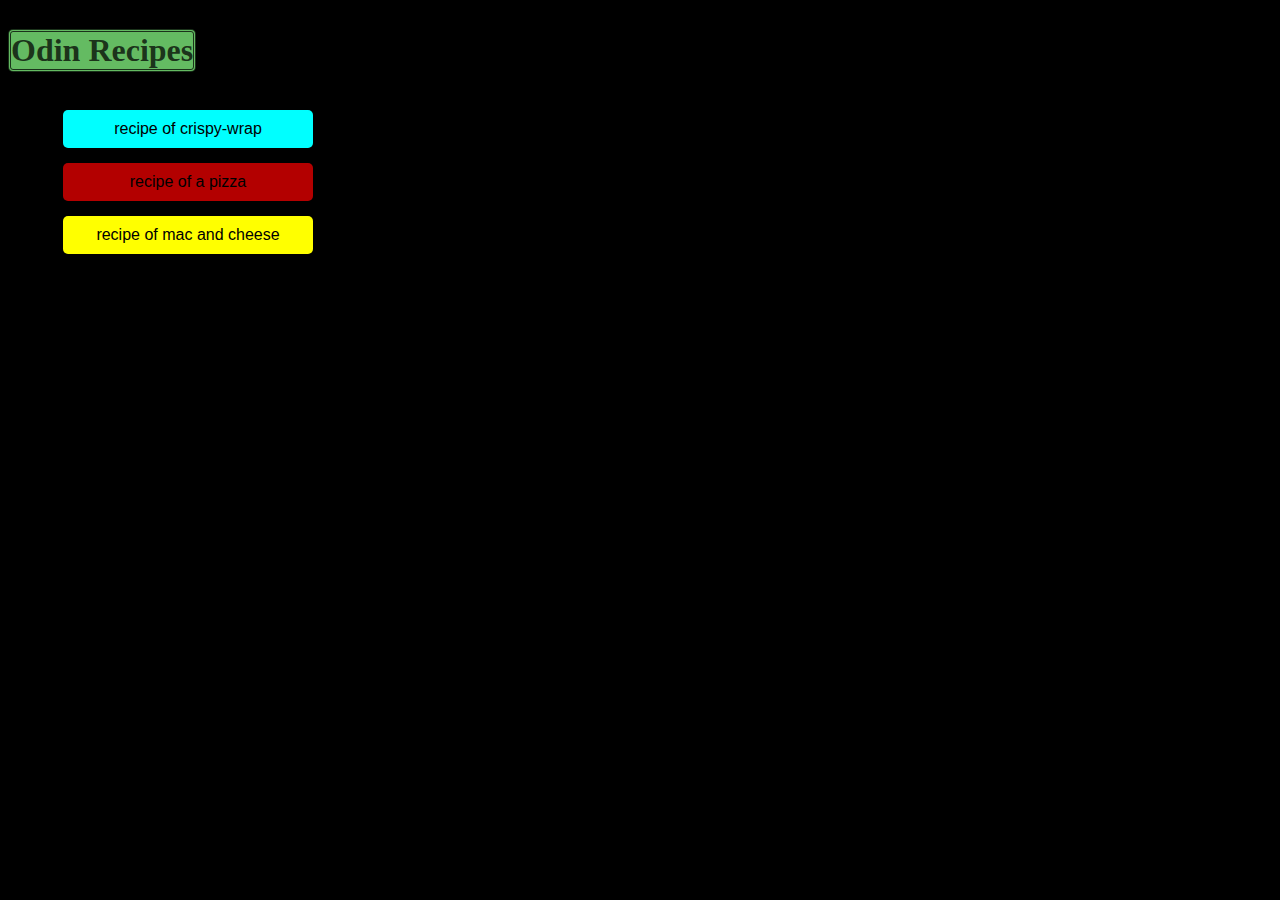
<file: index.html>
<!DOCTYPE html>
<html lang="en">
<head>
    <link rel="stylesheet" href="styles.css">
    <meta charset="UTF-8">
    <meta name="viewport" content="width=<device-width>, initial-scale=1.0">
    <title>odinrecipe</title>
</head>
<body>
    <h1>Odin Recipes</h1>
    <ul>
        
   <li><button class="wrap" onclick=" location.href='recipes/crispy-wrap.html'">recipe of crispy-wrap </button></li>
   <li><button class="pizza" onclick="location.href='recipes/pizza.html'">recipe of a pizza</button></li>
   <li><button class="mac" onclick= "location.href='recipes/macaroni.html'">recipe of mac and cheese</button></li>
   
    </ul>
</body>
</html>
</file>
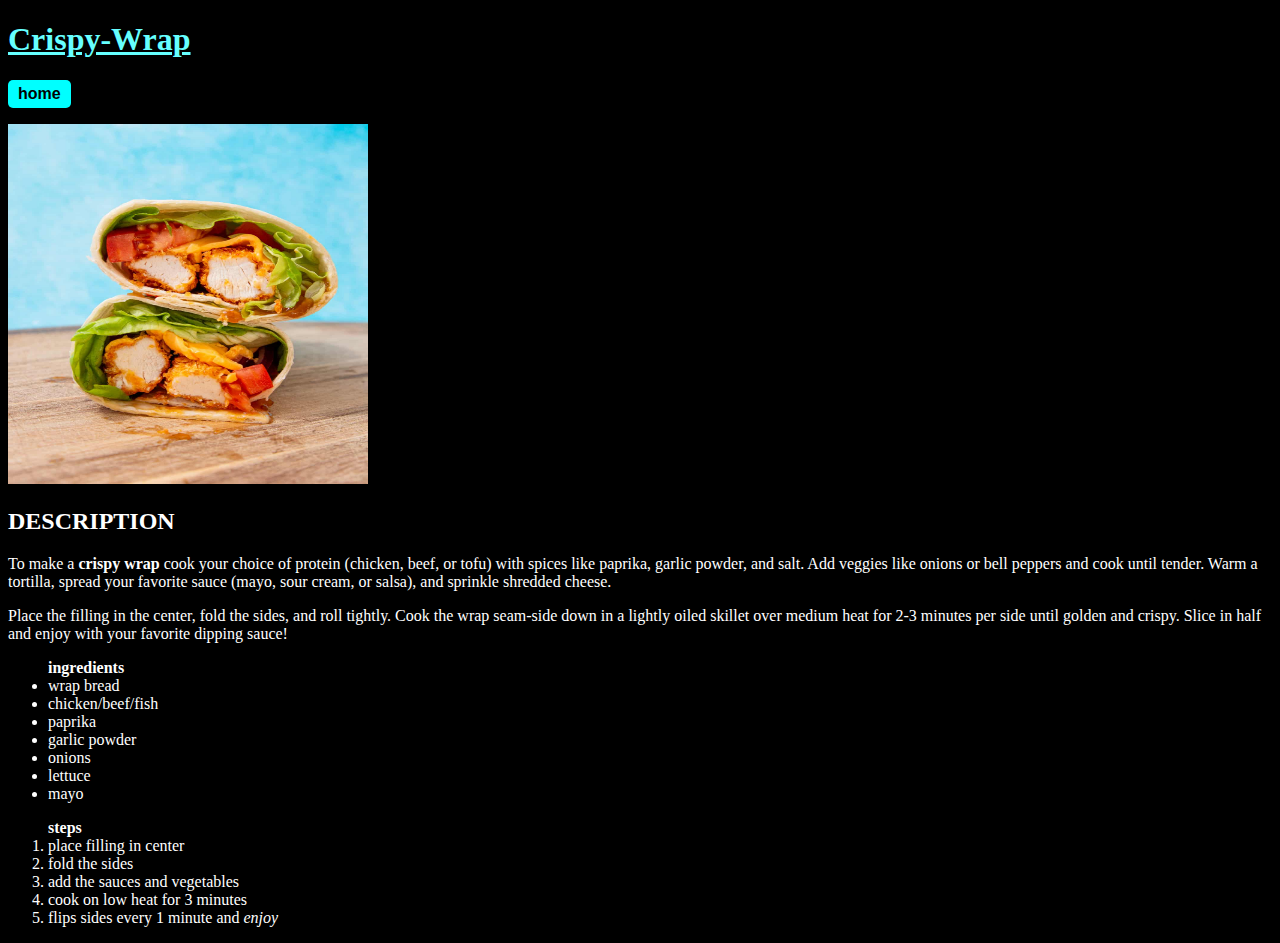
<file: recipes/crispy-wrap.html>
<!DOCTYPE html>
<html lang="en">
<head>
    <style>
        body{
            background-color: black;
            color: white;

        }

        h1{
          color: rgb(102, 255, 255);
          text-decoration: underline;
          text-transform: capitalize;
          padding: auto
        }

        button{
            padding: 5px 10px;
            display:inline-block;
            border:2px white;
            border-radius:5px;
            cursor: pointer;
            font-size: 16px;
            text-align: center;
            background-color: cyan;
            font-weight: bold;


        }
        button:hover{
            background-color: rgba(51, 148, 5, 0.753);
            color:white;
            font-weight: bold;
        }

    </style>
    <meta charset="UTF-8">
    <meta name="viewport" content="width=device-width, initial-scale=1.0">
    <title>Document</title>
</head>
<body>
    <h1>crispy-wrap</h1>
    <p>
    <button onclick="location.href='../index.html'">home</button>
    </p>
    <img src="wrap.jpg" alt="picture of a wrap" height="360" width="360">
    <h2>DESCRIPTION</h2>
    <p>
        To make a <strong>crispy wrap</strong> cook your choice of protein (chicken, beef, or tofu) with spices like paprika, garlic powder, and salt. Add veggies like onions or bell peppers and cook until tender. Warm a tortilla, spread your favorite sauce (mayo, sour cream, or salsa), and sprinkle shredded cheese.
    </p>
    <p>
        Place the filling in the center, fold the sides, and roll tightly. Cook the wrap seam-side down in a lightly oiled skillet over medium heat for 2-3 minutes per side until golden and crispy. Slice in half and enjoy with your favorite dipping sauce!
    </p>

    <ul>
        <strong>ingredients</strong>
        <li>wrap bread</li>
        <li>chicken/beef/fish</li>
        <li>paprika</li>
        <li>garlic powder</li>
        <li>onions</li>
        <li>lettuce</li>
        <li>mayo</li>
    </ul>

    <ol>
        <strong>steps</strong>
        <li>place filling in center</li>
        <li>fold the sides</li>
        <li>add the sauces and vegetables</li>
        <li>cook on low heat for 3 minutes</li>
        <li>flips sides every 1 minute and <i>enjoy</i></li>
    </ol>



</body>
</html>
</file>
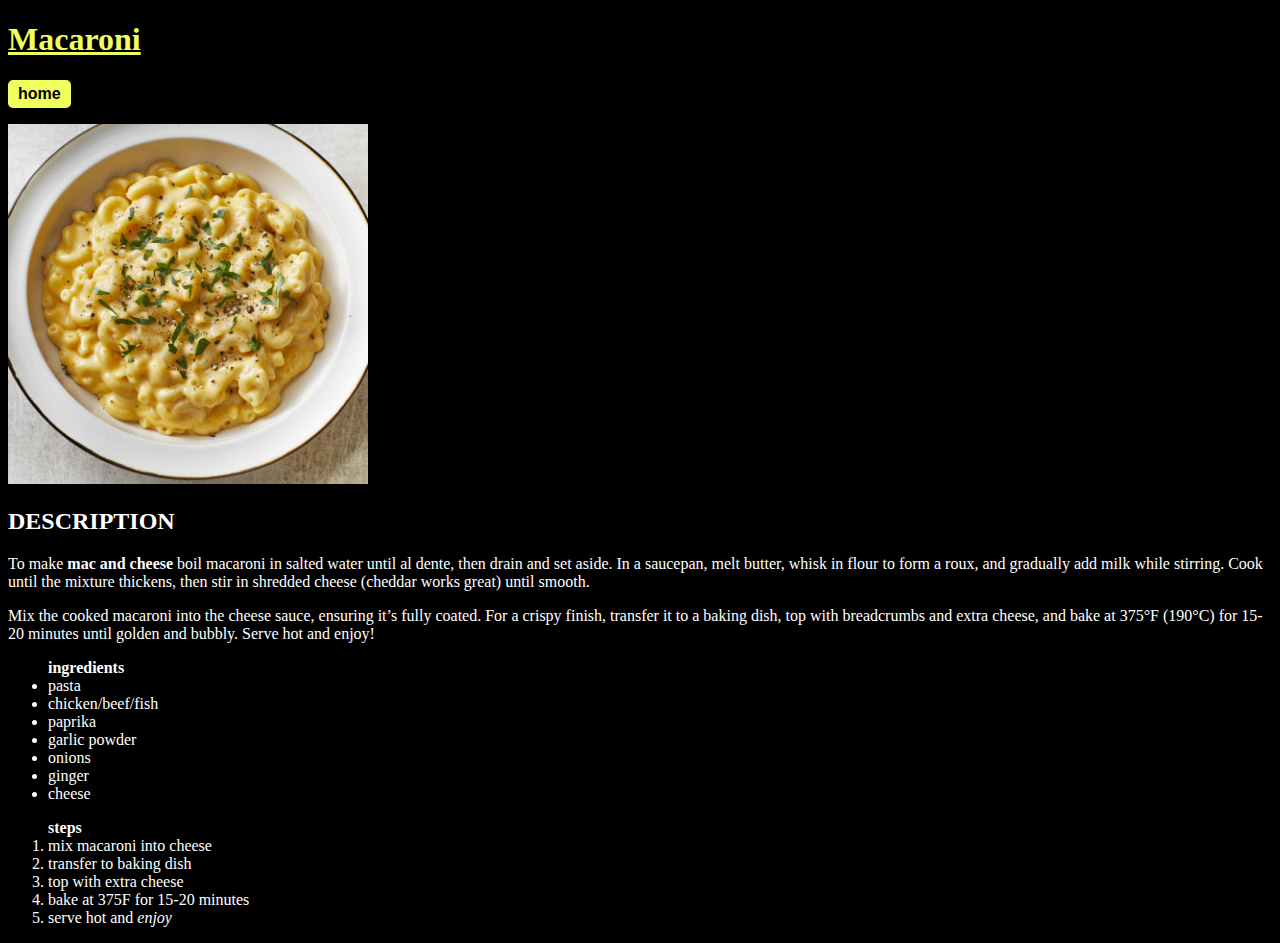
<file: recipes/macaroni.html>
<!DOCTYPE html>
<html lang="en">
<head>
     <style>
          body{
            background-color: black;
            color: white;

        }

        h1{
          color: rgb(239, 255, 94);
          text-decoration: underline;
          text-transform: capitalize;
          padding: auto
        }
        button{
            padding: 5px 10px;
            display:inline-block;
            border:2px white;
            border-radius:5px;
            cursor: pointer;
            font-size: 16px;
            text-align: center;
           background-color: rgb(239, 255, 94);
            font-weight: bold;


        }
        button:hover{
            background-color: rgba(51, 148, 5, 0.753);
            color:white;
            font-weight: bold;
        }
     </style>
    <meta charset="UTF-8">
    <meta name="viewport" content="width=device-width, initial-scale=1.0">
    <title>Document</title>
</head>
<body>
    <h1>macaroni</h1>
    <p>
        <button onclick="location.href='../index.html'">home</button>
    </p>
    <img src="mac.jpg" alt="picture of mac and cheese" height="360" width="360">
    <h2>DESCRIPTION</h2>
    <p>
        To make <b>mac and cheese</b> boil macaroni in salted water until al dente, then drain and set aside. In a saucepan, melt butter, whisk in flour to form a roux, and gradually add milk while stirring. Cook until the mixture thickens, then stir in shredded cheese (cheddar works great) until smooth.
    </p>
    <p>
        Mix the cooked macaroni into the cheese sauce, ensuring it’s fully coated. For a crispy finish, transfer it to a baking dish, top with breadcrumbs and extra cheese, and bake at 375°F (190°C) for 15-20 minutes until golden and bubbly. Serve hot and enjoy!
    </p>

    <ul>
        <strong>ingredients</strong>
        <li>pasta</li>
        <li>chicken/beef/fish</li>
        <li>paprika</li>
        <li>garlic powder</li>
        <li>onions</li>
        <li>ginger</li>
        <li>cheese</li>
    </ul>

    <ol>
        <strong>steps</strong>
        <li>mix macaroni into cheese</li>
        <li>transfer to baking dish</li>
        <li>top with extra cheese</li>
        <li>bake at 375F for 15-20 minutes</li>
        <li>serve hot and <i>enjoy</i></li>
    </ol>



</body>
</html>
</file>
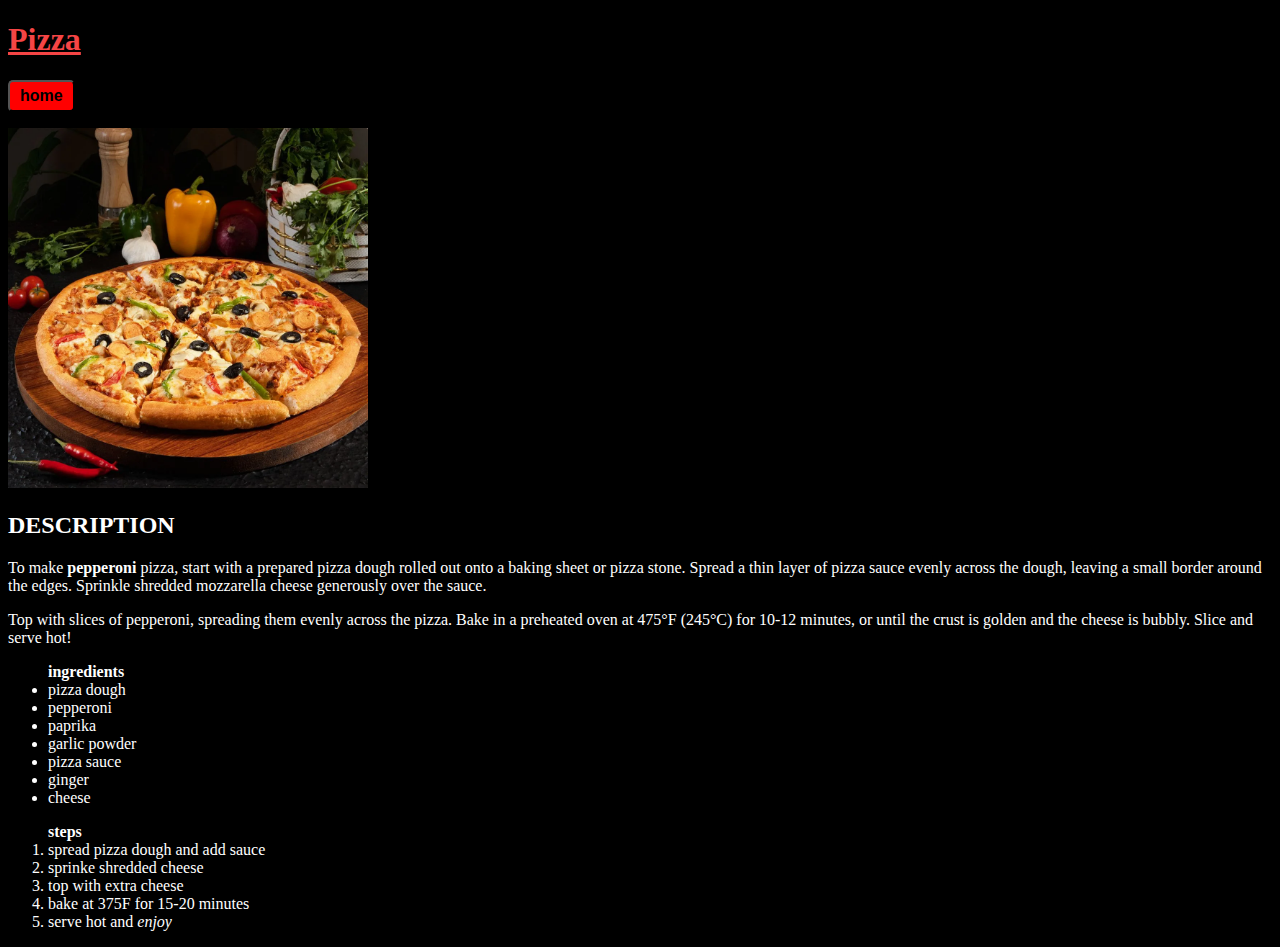
<file: recipes/pizza.html>
<!DOCTYPE html>
<html lang="en">
<head>
    <style>
         body{
            background-color: black;
            color: white;

        }
        h1{
            color: rgb(245, 69, 69);
          text-decoration: underline;
          text-transform: capitalize;
          padding: auto
        }

        button{
            padding: 5px 10px;
            display:inline-block;
            border-radius:5px;
            cursor: pointer;
            font-size: 16px;
            text-align: center;
            background-color: rgb(255, 0, 0);
            font-weight: bold;


        }
        button:hover{
            background-color: rgba(51, 148, 5, 0.753);
            color:white;
            font-weight: bold;
        }

    </style>
    <meta charset="UTF-8">
    <meta name="viewport" content="width=device-width, initial-scale=1.0">
    <title>Document</title>
</head>
<body>
    <h1>pizza</h1>
    <p>
        <button onclick="location.href='../index.html'">home</button>
    </p>
    <img src="pizza.jpg" alt="picture of pizza" height="360" width="360">
    <h2>DESCRIPTION</h2>
    <p>
        To make <b>pepperoni</b> pizza, start with a prepared pizza dough rolled out onto a baking sheet or pizza stone. Spread a thin layer of pizza sauce evenly across the dough, leaving a small border around the edges. Sprinkle shredded mozzarella cheese generously over the sauce.
    </p>
    <p>
        Top with slices of pepperoni, spreading them evenly across the pizza. Bake in a preheated oven at 475°F (245°C) for 10-12 minutes, or until the crust is golden and the cheese is bubbly. Slice and serve hot!
    </p>

    <ul>
        <strong>ingredients</strong>
        <li>pizza dough</li>
        <li>pepperoni</li>
        <li>paprika</li>
        <li>garlic powder</li>
        <li>pizza sauce</li>
        <li>ginger</li>
        <li>cheese</li>
    </ul>

    <ol>
        <strong>steps</strong>
        <li>spread pizza dough and add sauce</li>
        <li>sprinke shredded cheese</li>
        <li>top with extra cheese</li>
        <li>bake at 375F for 15-20 minutes</li>
        <li>serve hot and <i>enjoy</i></li>
    </ol>



</body>
</html>
</file>
<file: styles.css>
body{
    background-color: black;
}

h1{
    
    background-color:hsla(118, 100%, 76%, 0.733) ;
    color:hsla(0, 0%, 0%, 0.733);
    display: inline-block;
    border-radius: 5px;
    border-style: double;
    text-align: center;
}

ul{
    list-style: none;

}

li{
    margin: 15px;
}

button{
    padding: 10px 20px;
    display:inline-block;
    border:2px white;
    border-radius:5px;
    cursor: pointer;
    font-size: 16px;
    min-width: 250px;
    text-align: center;

}

button:hover{
    background-color: rgba(51, 148, 5, 0.753);
    color:white;
    font-weight: bold;
}

.wrap{
    background-color: cyan;
    color: black;
    
}

.pizza{
    background-color: rgba(253, 0, 0, 0.705);
    color: black;
}

.mac{
    background-color: yellow;
    color:black
}
</file>
